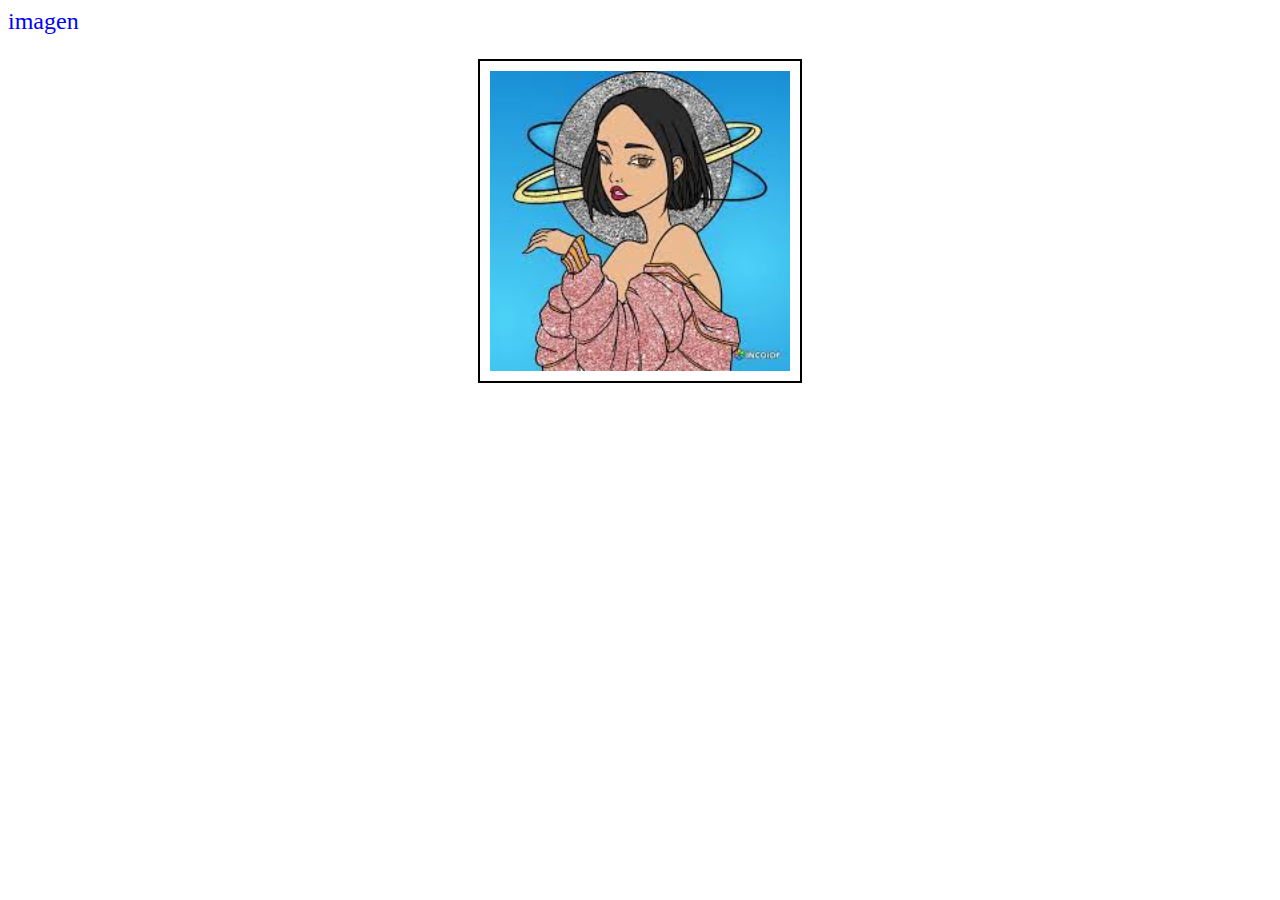
<file: index.html>
<html> 
   <head>
   <title> 2 practica </title>
   <link rel= "stylesheet" href="css/diseño.css">
   </head> 
	
	<body> 
   <!--tipo de letra--> 
   <p class="im"> imagen </p>
	
	<!--etiqueta para insertar imagen-->
   <img class="img" src="imagenes/imagen3.jpg" >
	
  </body> 
</html>
</file>
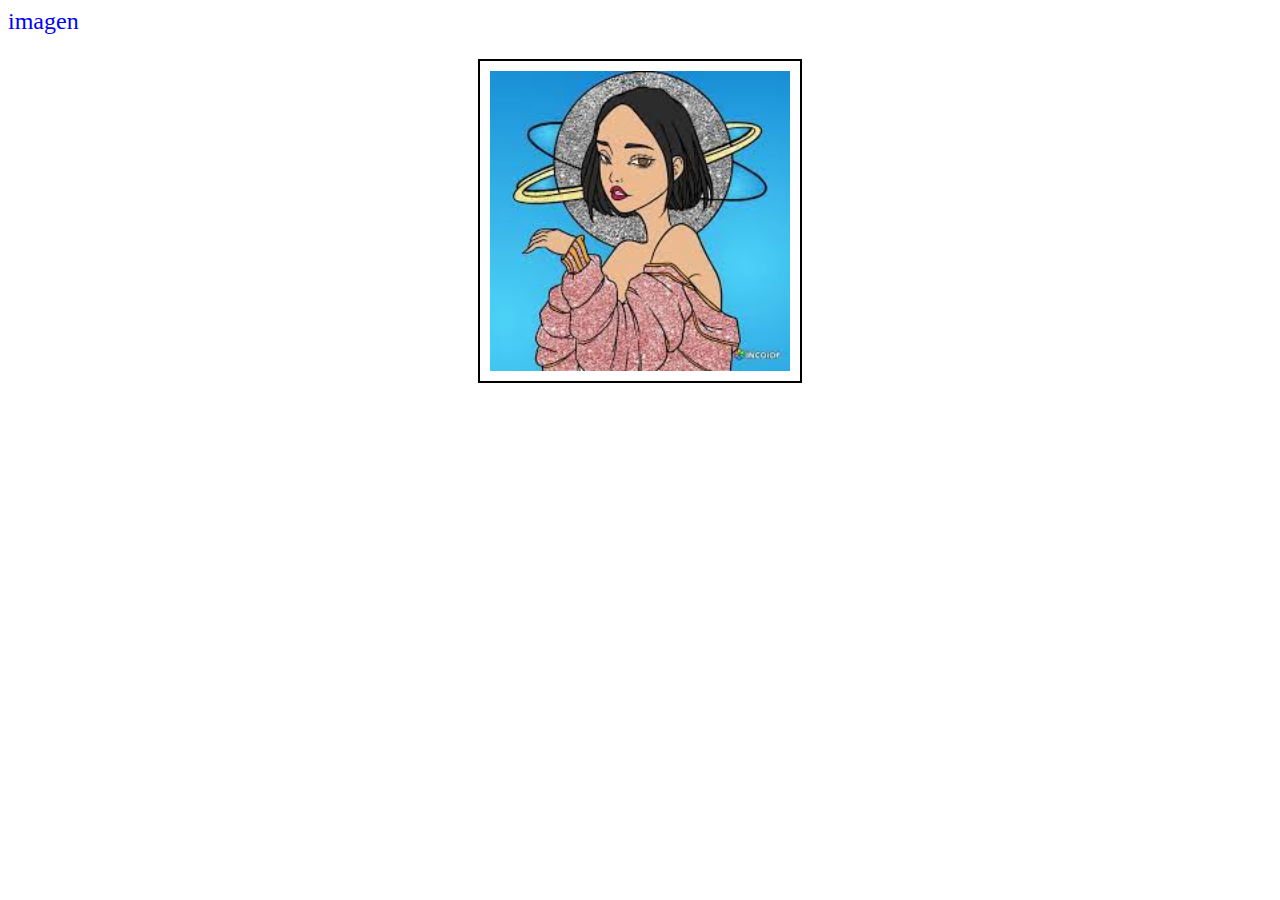
<file: 2 practica.htm>
<html><head>
<meta http-equiv="content-type" content="text/html; charset=UTF-8">
	<title> 2 practica </title>
	<link rel="stylesheet" href="2%20practica_files/dise%C3%B1o.css">
	</head> 
	
	<body> 
	<!--tipo de letra-->
	<p class="im"> imagen </p>
	
	<!--etiqueta para insertar imagen-->
	<img class="img" src="2%20practica_files/imagen3.jpg">
	
  
 </body></html>
</file>
<file: css/diseño.css>
.img{ /*diseño de la imagen*/
    width: 300px;
	height: 300px;
	padding: 10px;
	margin: 10px;
	border: 2px solid black;
	display: block;
	margin: 0px auto;
	/*float: right;
	float: left; left | right | none */
}
p.im{/*diseño del parrafo imagen*/
    color: blue;
    font-family: cursive;
	font-size: x-large; 
}
</file>
